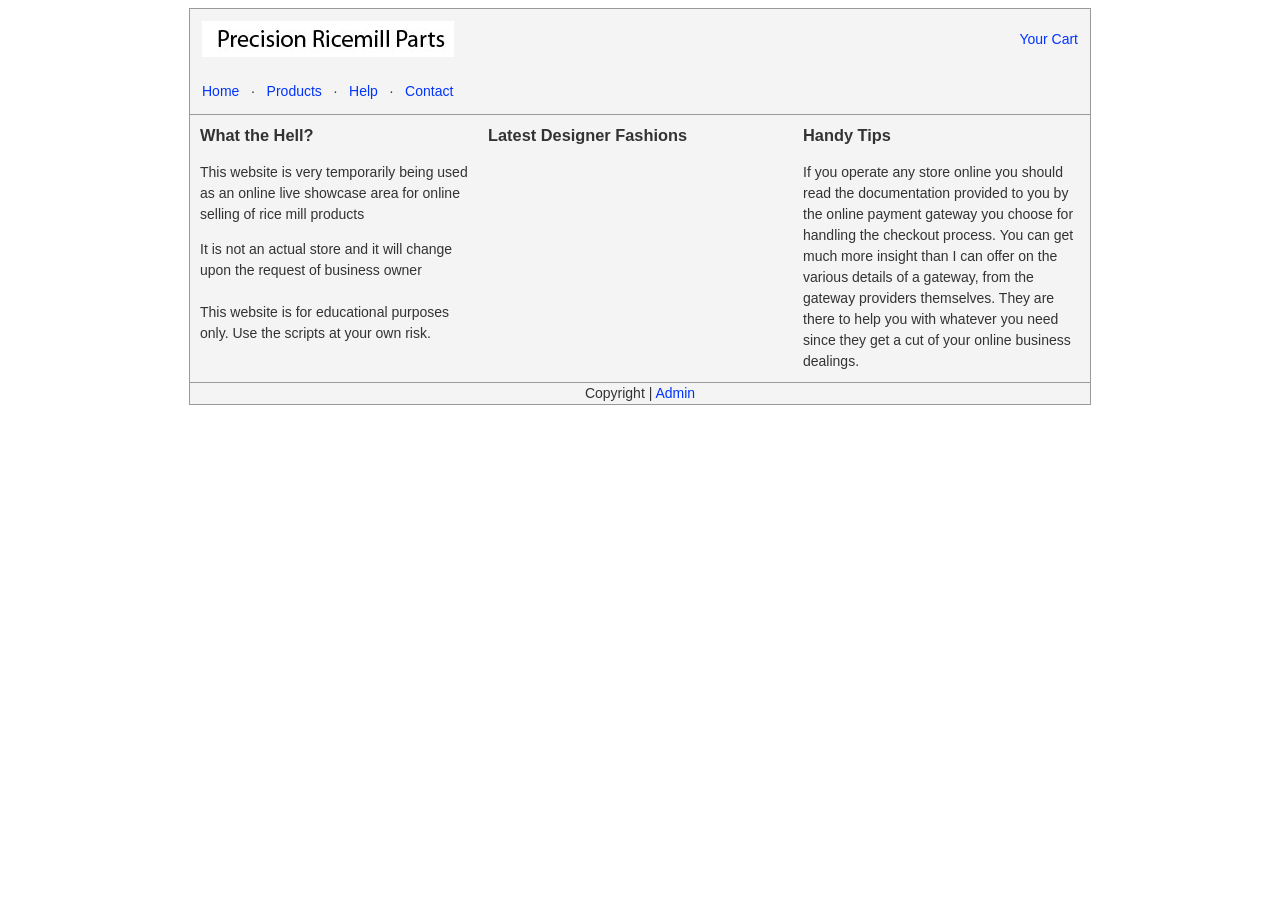
<file: CTINPROGL/Template.html>
<html>
<head>
<meta http-equiv="Content-Type" content="text/html; charset=utf-8" />
<title>Store Home Page</title>
<link rel="stylesheet" href="style/style.css" type="text/css" media="screen" />
</head>
<body>


<div align="center" id="mainWrapper">
	<div id="pageHeader"><table width="100%" border="0" cellspacing="0" cellpadding="12">
	  <tr>
		<td width="32%"><a href="MyOnlineStore/index.php"><img src="style/logo.jpg" alt="Logo" width="252" height="36" border="0" /></a></td>
		<td width="68%" align="right"><a href="MyOnlineStorecart.php">Your Cart</a></td>
	  </tr>
	  <tr>
		<td colspan="2"><a href="../index.php">Home</a> &nbsp; &middot; &nbsp; <a href="#">Products</a> &nbsp; &middot; &nbsp; <a href="#">Help</a> &nbsp; &middot; &nbsp; <a href="#">Contact</a></td>
	  </tr>
	  </table>
	</div>
  <div id="pageContent">
  <table width="100%" border="0" cellspacing="0" cellpadding="10">
  <tr>
    <td width="32%" valign="top"><h3>What the Hell?</h3>
      <p>This website is very temporarily being used as an online live showcase area for online selling of rice mill products </p>
      <p>It is not an actual store and it will change upon the request of business owner <br />
        <br />
        This website is for educational purposes only. Use the scripts at your own risk.</p></td>
    <td width="35%" valign="top"><h3>Latest Designer Fashions</h3>
      <p><?php echo $dynamicList; ?><br />
        </p>
      <p><br />
      </p></td>
    <td width="33%" valign="top"><h3>Handy Tips</h3>
      <p>If you operate any store online you should read the documentation provided to you by the online payment gateway you choose for handling the checkout process. You can get much more insight than I can offer on the various details of a gateway, from the gateway providers themselves. They are there to help you with whatever you need since they get a cut of your online business dealings.</p></td>
  </tr>
</table>

  </div>
  <div id="pageFooter">Copyright | <a href="storeadmin/index.php">Admin</a></div>
</div>
</body>
</html>
</file>
<file: CTINPROGL/style/style.css>
body,td,th {
	font-family: Arial, Helvetica, sans-serif;
	font-size: 14px;
	color: #333;
	line-height:1.5em;
}
body {
	background-color: #FFF;
}
a {
	font-size: 14px;
	color: #03F;
}
a:link {
	text-decoration: none;
}
a:visited {
	text-decoration: none;
	color: #03F;
}
a:hover {
	text-decoration: none;
	color: #000;
}
a:active {
	text-decoration: none;
	color: #03F;
}
#pageHeader {
	border:#999 1px solid;
	border-bottom:none;
	background-color:#F4F4F4;
	width:900px;
	
}
#pageContent {
	border:#999 1px solid;
	border-bottom:none;
	background-color:#F4F4F4;
	width:900px;

}
#pageFooter {
	border:#999 1px solid;
	background-color:#F4F4F4;
	width:900px;
	
}
</file>
